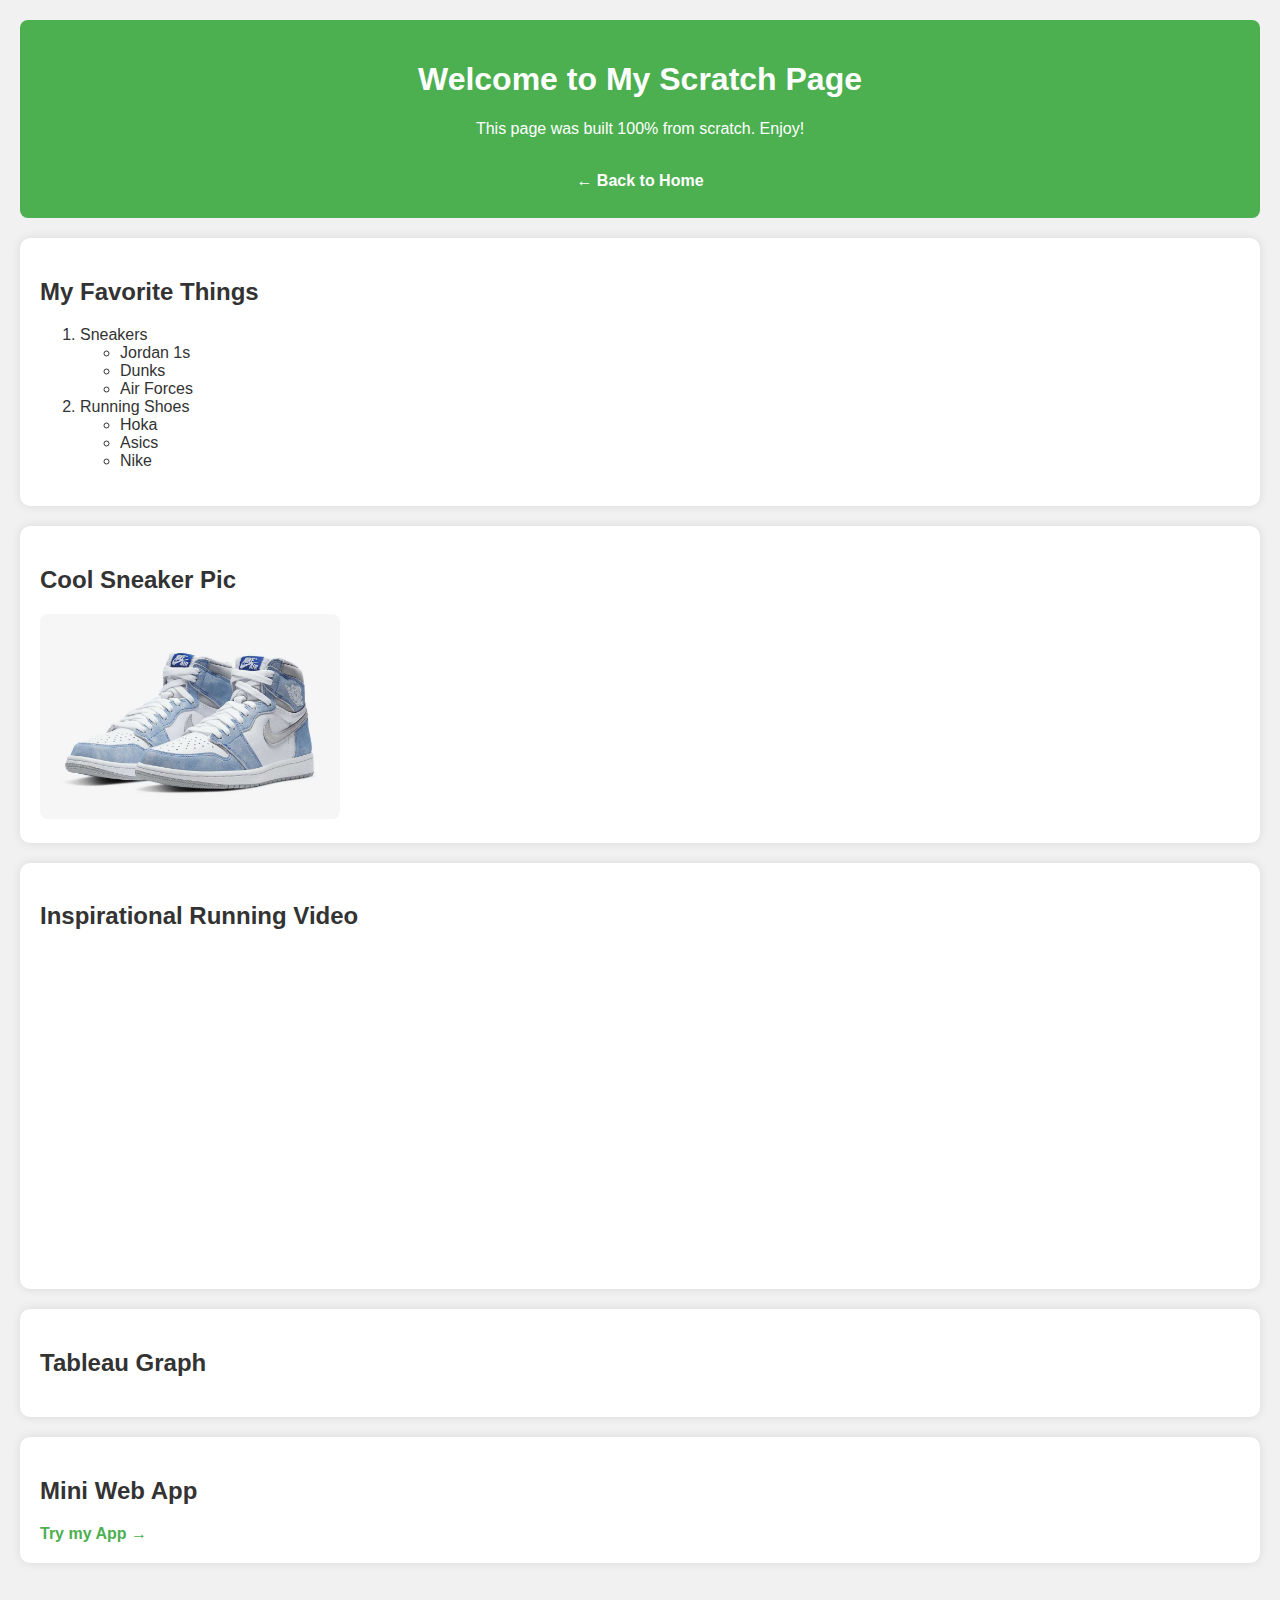
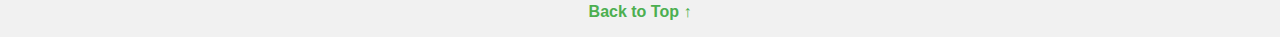
<file: scratch.html>
<!DOCTYPE html>
<html lang="en">
<head>
  <meta charset="UTF-8">
  <meta name="viewport" content="width=device-width, initial-scale=1.0">
  <title>Scratch Page - Tanner Ricks</title>
  <link rel="stylesheet" href="scratch.css">
</head>
<body>
    <div id="top" class="header-div">
        <h1>Welcome to My Scratch Page</h1>
        <p>This page was built 100% from scratch. Enjoy!</p>
        <a href="index.html" class="back-home">← Back to Home</a>
      </div>      

  <div class="list-div">
    <h2>My Favorite Things</h2>
    <ol>
      <li>Sneakers
        <ul>
          <li>Jordan 1s</li>
          <li>Dunks</li>
          <li>Air Forces</li>
        </ul>
      </li>
      <li>Running Shoes
        <ul>
          <li>Hoka</li>
          <li>Asics</li>
          <li>Nike</li>
        </ul>
      </li>
    </ol>
  </div>

  <div class="image-div">
    <h2>Cool Sneaker Pic</h2>
    <img src="sneaker.jpg" alt="Sneaker" width="300">
  </div>  

  <div class="video-div">
    <h2>Inspirational Running Video</h2>
    <iframe
      width="560"
      height="315"
      src="https://www.youtube.com/embed/fB0AylSalFs?si=VoIzz6szK4OwsWrv"
      title="YouTube video player"
      frameborder="0"
      allow="accelerometer; autoplay; clipboard-write; encrypted-media; gyroscope; picture-in-picture; web-share"
      referrerpolicy="strict-origin-when-cross-origin"
      allowfullscreen>
    </iframe>
  </div>  

  <div class='tableau-div'>
    <h2>Tableau Graph</h2>
    <div class='tableauPlaceholder' id='viz1744344410077' style='position: relative'>
      <noscript>
        <a href='#'>
          <img alt='1000 Runs ' src='https://public.tableau.com/static/images/My/My1000Runs/1000Runs/1_rss.png' style='border: none' />
        </a>
      </noscript>
      <object class='tableauViz' style='display:none;'>
        <param name='host_url' value='https%3A%2F%2Fpublic.tableau.com%2F' />
        <param name='embed_code_version' value='3' />
        <param name='site_root' value='' />
        <param name='name' value='My1000Runs/1000Runs' />
        <param name='tabs' value='no' />
        <param name='toolbar' value='yes' />
        <param name='static_image' value='https://public.tableau.com/static/images/My/My1000Runs/1000Runs/1.png' />
        <param name='animate_transition' value='yes' />
        <param name='display_static_image' value='yes' />
        <param name='display_spinner' value='yes' />
        <param name='display_overlay' value='yes' />
        <param name='display_count' value='yes' />
        <param name='language' value='en-US' />
      </object>
    </div>
    <script type='text/javascript'>
      var divElement = document.getElementById('viz1744344410077');
      var vizElement = divElement.getElementsByTagName('object')[0];
      if (divElement.offsetWidth > 800) {
        vizElement.style.width = '1300px';
        vizElement.style.height = '1027px';
      } else if (divElement.offsetWidth > 500) {
        vizElement.style.width = '1300px';
        vizElement.style.height = '1027px';
      } else {
        vizElement.style.width = '100%';
        vizElement.style.height = '1227px';
      }
      var scriptElement = document.createElement('script');
      scriptElement.src = 'https://public.tableau.com/javascripts/api/viz_v1.js';
      vizElement.parentNode.insertBefore(scriptElement, vizElement);
    </script>
  </div>  
  
  <div class="app-div">
    <h2>Mini Web App</h2>
    <a href="webapp.html" target="_blank">Try my App →</a>
  </div>  

  <p class="back-to-top"><a href="#top">Back to Top ↑</a></p>
</body>
</html>
</file>
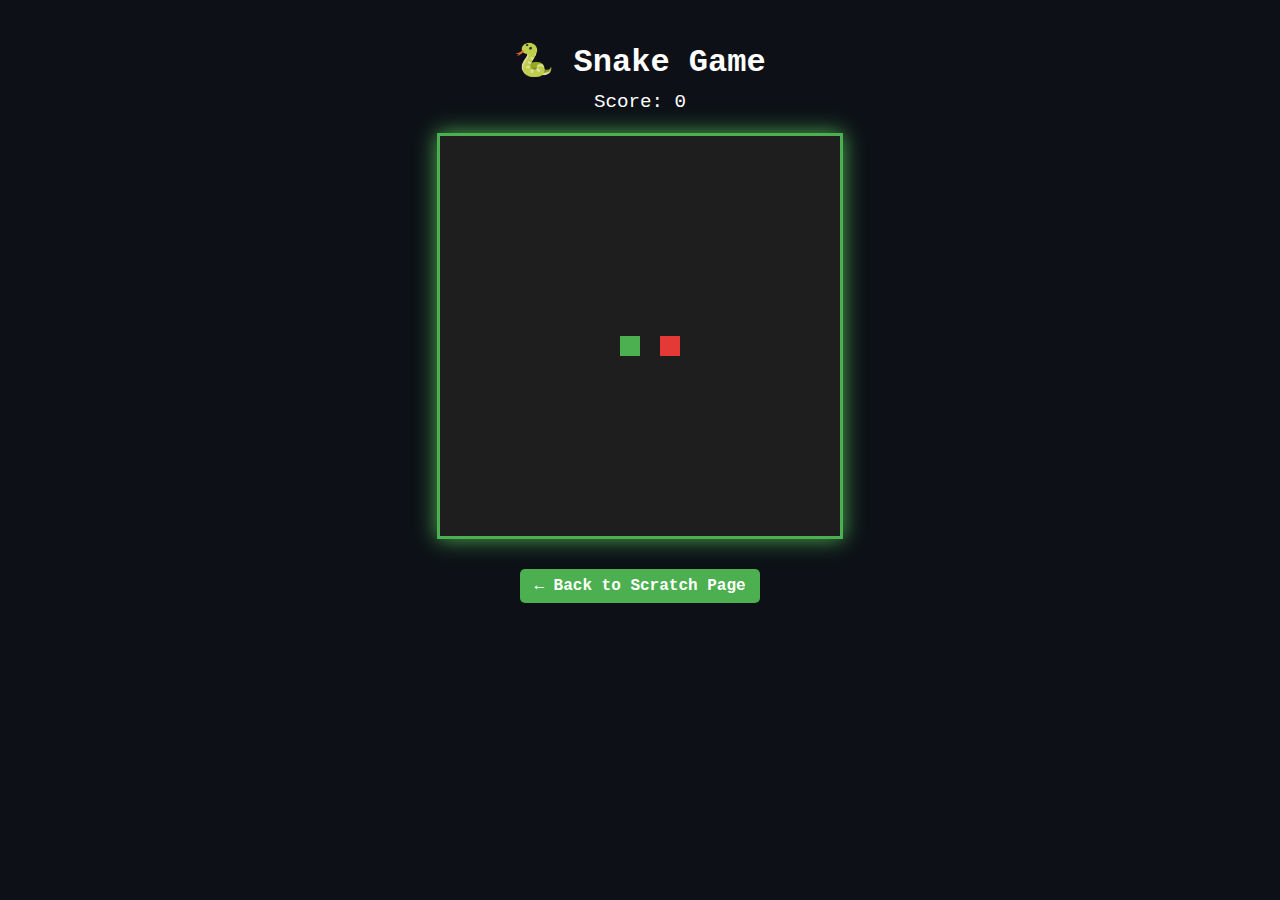
<file: webapp.html>
<!DOCTYPE html>
<html lang="en">
<head>
  <meta charset="UTF-8">
  <meta name="viewport" content="width=device-width, initial-scale=1.0">
  <title>Snake Game</title>
  <style>
    body {
      background-color: #0d1117;
      display: flex;
      flex-direction: column;
      align-items: center;
      justify-content: center;
      color: white;
      font-family: 'Courier New', monospace;
      margin: 0;
      padding: 20px;
    }
    canvas {
      border: 3px solid #4CAF50;
      background-color: #1e1e1e;
      box-shadow: 0 0 20px #4CAF50;
    }
    h1 {
      margin-bottom: 10px;
    }
    #scoreDisplay {
      margin-bottom: 20px;
      font-size: 1.2rem;
    }
    #restartBtn {
      margin-top: 20px;
      padding: 10px 20px;
      font-size: 1rem;
      background-color: #4CAF50;
      border: none;
      color: white;
      border-radius: 5px;
      cursor: pointer;
      display: none;
    }
    .back-home {
  display: inline-block;
  margin-top: 10px;
  color: #ffffff;
  text-decoration: none;
  font-weight: bold;
  background-color: #4CAF50;
  padding: 8px 14px;
  border-radius: 5px;
}

.back-home:hover {
  background-color: #45a049;
  text-decoration: none;
  color: #fff;
}
  </style>
</head>
<body>
  <h1>🐍 Snake Game</h1>
  <div id="scoreDisplay">Score: 0</div>
  <canvas id="game" width="400" height="400"></canvas>
  <button id="restartBtn" onclick="restartGame()">Play Again</button>

  <script>
    const canvas = document.getElementById("game");
    const ctx = canvas.getContext("2d");
    const scoreDisplay = document.getElementById("scoreDisplay");
    const restartBtn = document.getElementById("restartBtn");
    const box = 20;
    let score = 0;
    let speed = 100;

    let snake = [
      { x: 9 * box, y: 10 * box }
    ];

    let food = {
      x: Math.floor(Math.random() * 19 + 1) * box,
      y: Math.floor(Math.random() * 19 + 1) * box
    };

    let d;
    let game;

    document.addEventListener("keydown", direction);

    function direction(event) {
      if (event.key === "ArrowLeft" && d !== "RIGHT") d = "LEFT";
      else if (event.key === "ArrowUp" && d !== "DOWN") d = "UP";
      else if (event.key === "ArrowRight" && d !== "LEFT") d = "RIGHT";
      else if (event.key === "ArrowDown" && d !== "UP") d = "DOWN";
    }

    function draw() {
      ctx.fillStyle = "#1e1e1e";
      ctx.fillRect(0, 0, 400, 400);

      for (let i = 0; i < snake.length; i++) {
        ctx.fillStyle = i === 0 ? "#4CAF50" : "#81C784";
        ctx.fillRect(snake[i].x, snake[i].y, box, box);
      }

      ctx.fillStyle = "#E53935";
      ctx.fillRect(food.x, food.y, box, box);

      let headX = snake[0].x;
      let headY = snake[0].y;

      if (d === "LEFT") headX -= box;
      if (d === "UP") headY -= box;
      if (d === "RIGHT") headX += box;
      if (d === "DOWN") headY += box;

      if (headX === food.x && headY === food.y) {
        score++;
        scoreDisplay.textContent = "Score: " + score;
        food = {
          x: Math.floor(Math.random() * 19 + 1) * box,
          y: Math.floor(Math.random() * 19 + 1) * box
        };

        if (score % 5 === 0 && speed > 40) {
          clearInterval(game);
          speed -= 10;
          game = setInterval(draw, speed);
        }
      } else {
        snake.pop();
      }

      const newHead = { x: headX, y: headY };

      if (
        headX < 0 || headX >= 400 || headY < 0 || headY >= 400 ||
        snake.some(segment => segment.x === newHead.x && segment.y === newHead.y)
      ) {
        clearInterval(game);
        restartBtn.style.display = "inline-block";
        return;
      }

      snake.unshift(newHead);
    }

    function startGame() {
      d = undefined;
      score = 0;
      speed = 100;
      snake = [{ x: 9 * box, y: 10 * box }];
      food = {
        x: Math.floor(Math.random() * 19 + 1) * box,
        y: Math.floor(Math.random() * 19 + 1) * box
      };
      scoreDisplay.textContent = "Score: 0";
      restartBtn.style.display = "none";
      clearInterval(game);
      game = setInterval(draw, speed);
    }

    function restartGame() {
      startGame();
    }

    startGame();
  </script>
</body>
</html>
<div style="margin-top: 20px;">
    <a href="scratch.html" class="back-home">← Back to Scratch Page</a>
  </div>
</file>
<file: scratch.css>
body {
    font-family: 'Verdana', sans-serif;
    background-color: #f1f1f1;
    color: #333;
    margin: 0;
    padding: 0 20px;
  }
  
  .header-div {
    background-color: #4CAF50;
    color: white;
    padding: 20px;
    text-align: center;
    border-radius: 8px;
    margin: 20px 0;
  }
  
  .list-div, .image-div, .video-div, .tableau-div, .app-div {
    background-color: white;
    border-radius: 10px;
    padding: 20px;
    margin-bottom: 20px;
    box-shadow: 0 0 10px rgba(0,0,0,0.1);
  }
  
  img {
    max-width: 100%;
    border-radius: 8px;
  }
  
  .back-to-top {
    text-align: center;
    margin-top: 40px;
  }
  
  a {
    color: #4CAF50;
    font-weight: bold;
    text-decoration: none;
  }
  
  a:hover {
    text-decoration: underline;
  }
  .back-home {
    display: inline-block;
    margin-top: 10px;
    color: #ffffff;
    text-decoration: none;
    font-weight: bold;
    background-color: #4CAF50;
    padding: 8px 14px;
    border-radius: 5px;
  }
  
  .back-home:hover {
    background-color: #45a049;
    text-decoration: none;
    color: #fff;
  }
</file>
